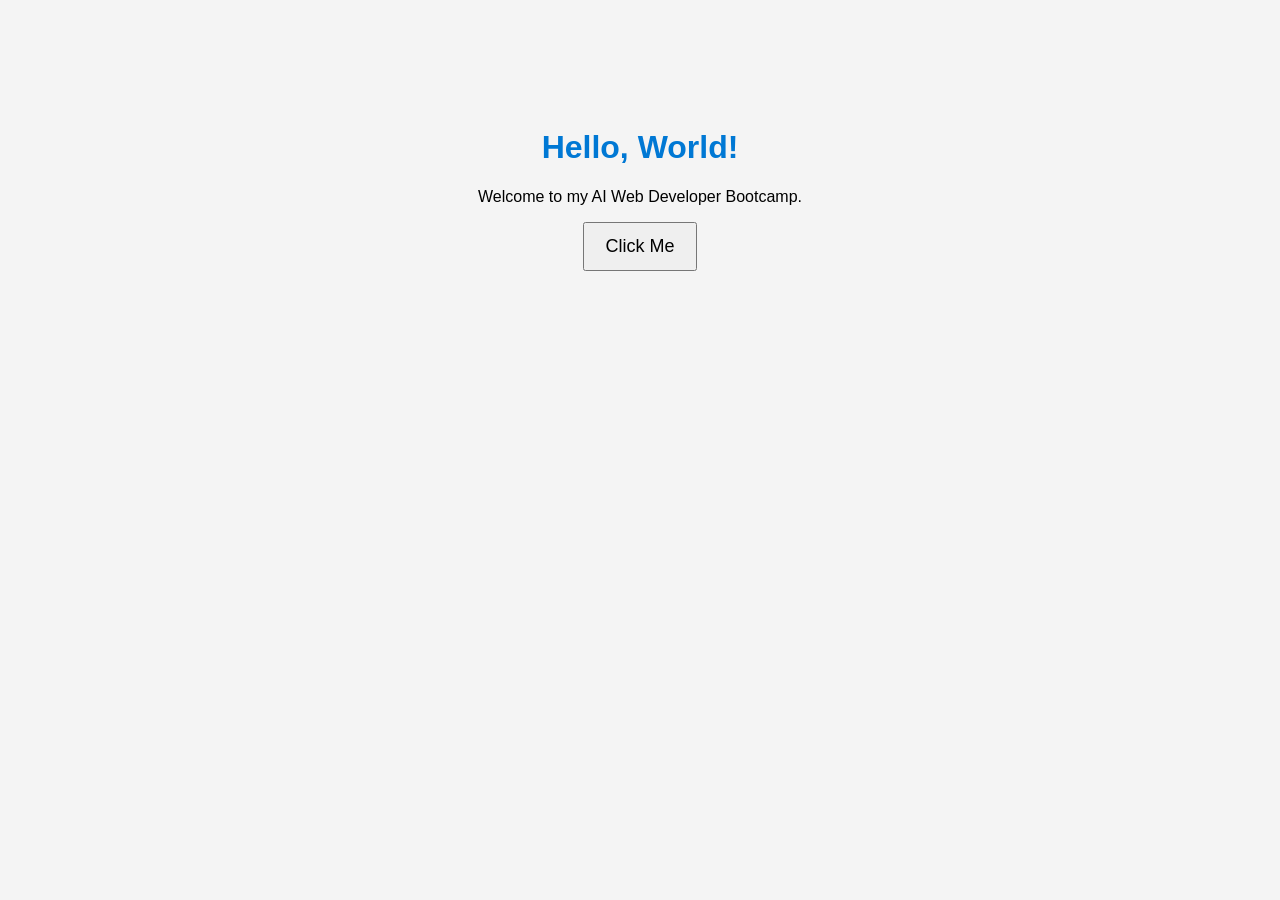
<file: Day-00/index.html>
<!DOCTYPE html>
<html lang="en">
<head>
    <meta charset="UTF-8">
    <meta name="viewport" content="width=device-width, initial-scale=1.0">
    <title>My First Website</title>

    <link rel="stylesheet" href="style.css">
</head>
<body>

    <h1>Hello, World!</h1>

    <p>Welcome to my AI Web Developer Bootcamp.</p>

    <button>Click Me</button>

    <script src="script.js"></script>

</body>
</html>
</file>
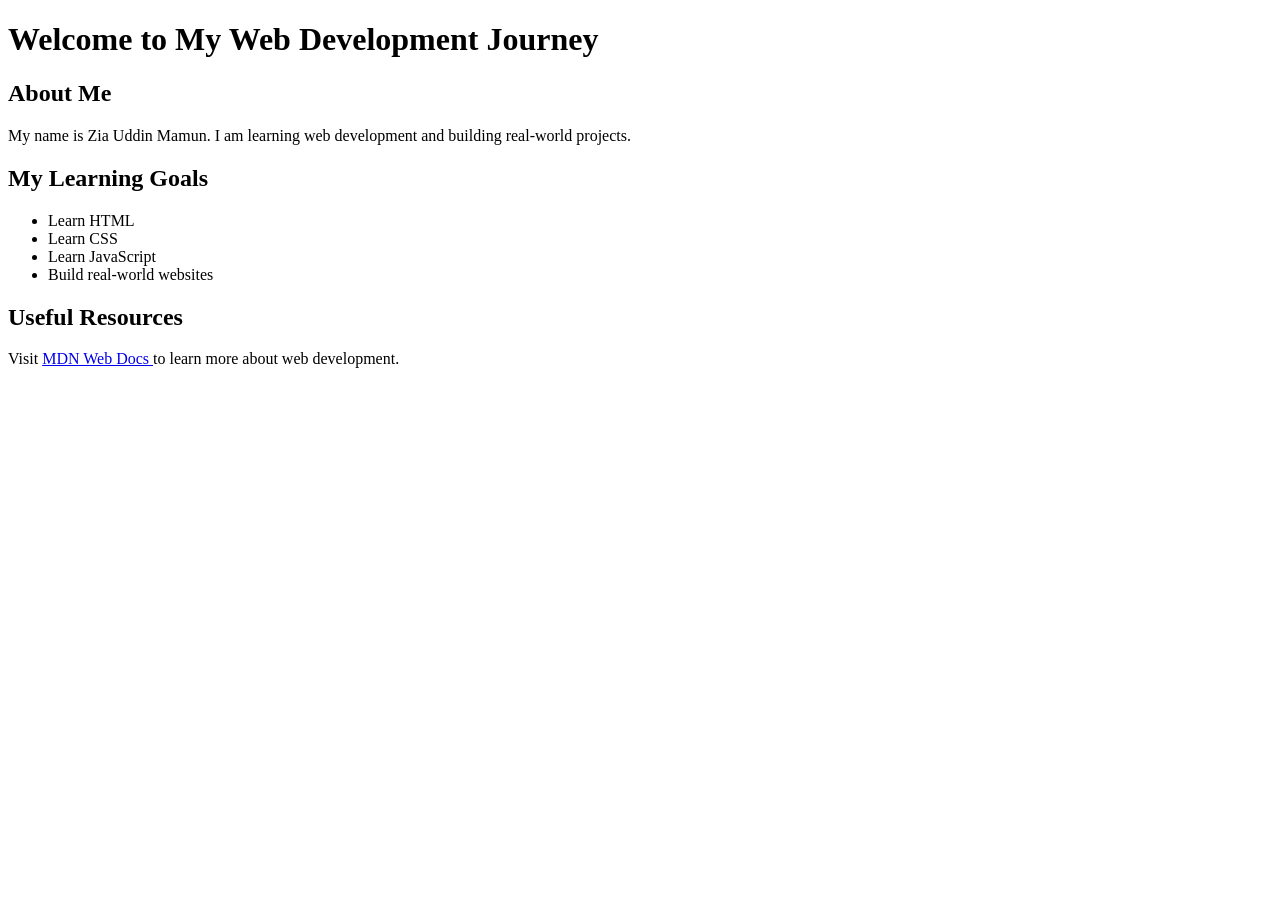
<file: Day-01/index.html>
<!DOCTYPE html>
<html lang="en">
<head>
    <meta charset="UTF-8">
    <meta name="viewport" content="width=device-width, initial-scale=1.0">

    <title>My HTML Learning Page</title>
</head>

<body>

    <h1>Welcome to My Web Development Journey</h1>

    <h2>About Me</h2>

    <p>
        My name is Zia Uddin Mamun. I am learning web development
        and building real-world projects.
    </p>

    <h2>My Learning Goals</h2>

    <ul>
        <li>Learn HTML</li>
        <li>Learn CSS</li>
        <li>Learn JavaScript</li>
        <li>Build real-world websites</li>
    </ul>

    <h2>Useful Resources</h2>

    <p>
        Visit
        <a href="https://developer.mozilla.org/" target="_blank">
            MDN Web Docs
        </a>
        to learn more about web development.
    </p>

</body>
</html>
</file>
<file: Day-00/style.css>
body{
    font-family: Arial, sans-serif;
    background:#f4f4f4;
    text-align:center;
    padding-top:100px;
}

h1{
    color:#0078D4;
}

button{
    padding:12px 20px;
    font-size:18px;
    cursor:pointer;
}
</file>
